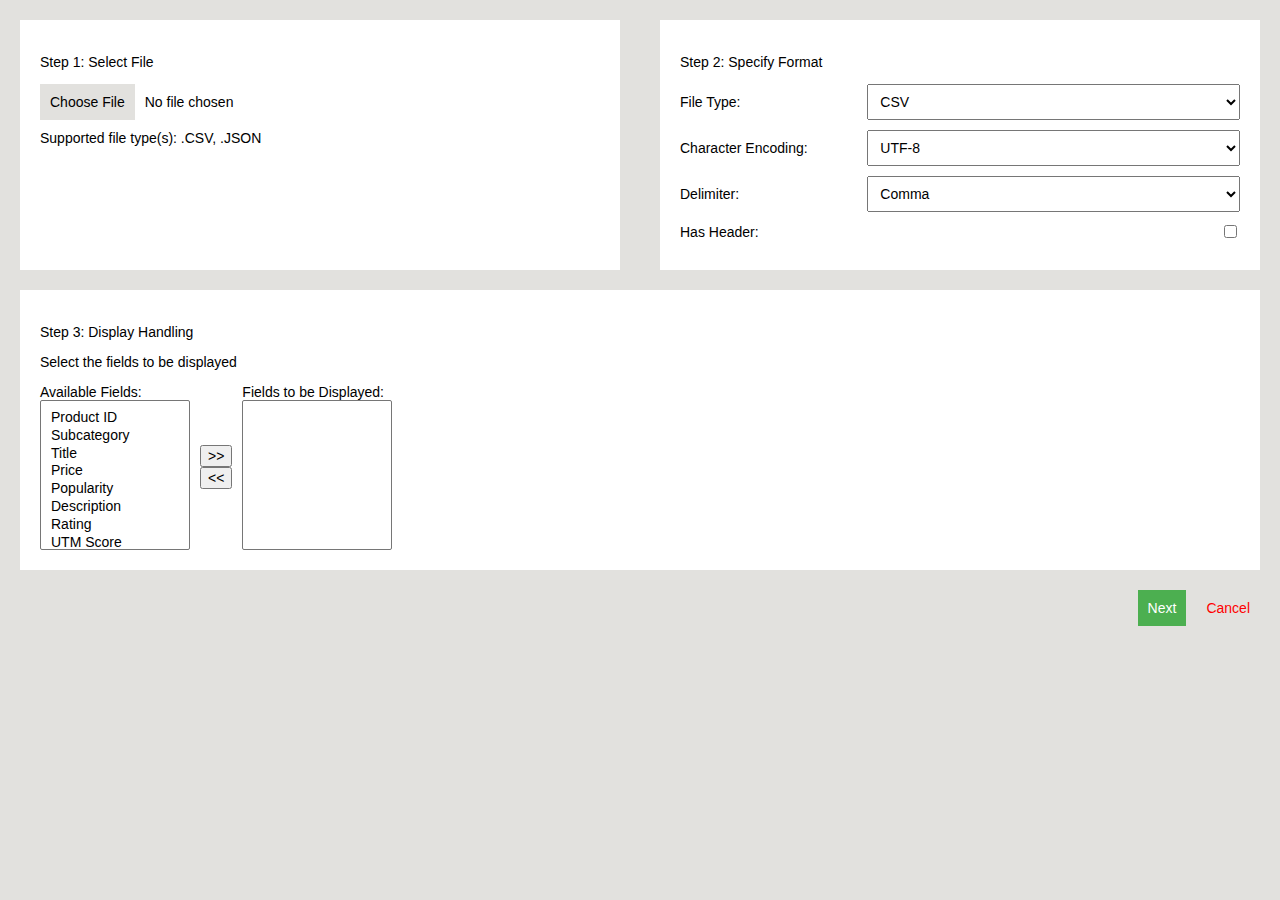
<file: index.html>
<!DOCTYPE html>
<html lang="en">
<head>
    <meta charset="UTF-8">
    <meta name="viewport" content="width=device-width, initial-scale=1.0">
    <link rel="stylesheet" href="styles.css">
    <title>File Upload UI</title>
</head>
<body>
    <div class="page-container">
        <div class="container">
            <p>Step 1: Select File</p>
            <div class="file-input-container">
                <label for="fileInput" id="chooseFileBtn">Choose File</label>
                <input type="file" id="fileInput" accept=".csv, .json" onchange="displayFileName()">
                <div id="fileNameDisplay">No file chosen</div>
            </div>
            <div id="supportedFileTypes">Supported file type(s): .CSV, .JSON</div>
        </div>
        
        <div class="container">
            <p>Step 2: Specify Format</p>
            <div class="form-group">
                <label for="fileType">File Type:</label>
                <select id="fileType">
                    <option value="csv">CSV</option>
                    <option value="json">JSON</option>
                </select>
            </div>

            <div class="form-group">
                <label for="charEncoding">Character Encoding:</label>
                <select id="charEncoding">
                    <option value="utf-8">UTF-8</option>
                </select>
            </div>

            <div class="form-group">
                <label for="delimiter">Delimiter:</label>
                <select id="delimiter">
                    <option value="comma">Comma</option>
                    <option value="fullstop">Full Stop</option>
                </select>
            </div>

            <div class="form-group">
                <label for="hasHeader">Has Header:</label>
                <input type="checkbox" id="hasHeader">
            </div>
        </div>
        <div class="new-container">
            <p>Step 3: Display Handling</p>
            <p>Select the fields to be displayed</p>
            <div class="formgroup select-group side-by-side">
                <div>
                <label for="availableFields">Available Fields:</label>
                <select id="availableFields" multiple>
                    <option value="product_id">Product ID</option>
                    <option value="subcategory">Subcategory</option>
                    <option value="title">Title</option>
                    <option value="price">Price</option>
                    <option value="popularity">Popularity</option>
                    <option value="description">Description</option>
                    <option value="rating">Rating</option>
                    <option value="utm_score">UTM Score</option>
                    <option value="utm_medium">UTM Medium</option>
                </select>
                </div>
            
                <div class="side-by-side">
                    <button onclick="moveFields('availableFields', 'displayedFields')">>></button><br>
                    <button onclick="moveFields('displayedFields', 'availableFields')">&lt;&lt;</button>
                </div>
                <div>
                <label for="displayedFields">Fields to be Displayed:</label>
                <select id="displayedFields" multiple></select>
                </div>
            </div>
            
            
        </div>
    </div>
    <div class="bottom-buttons">
        <button onclick="next()">Next</button>
        <button onclick="cancel()">Cancel</button>
    </div>
    

    <script src="script.js"></script>
</body>
</html>
</file>
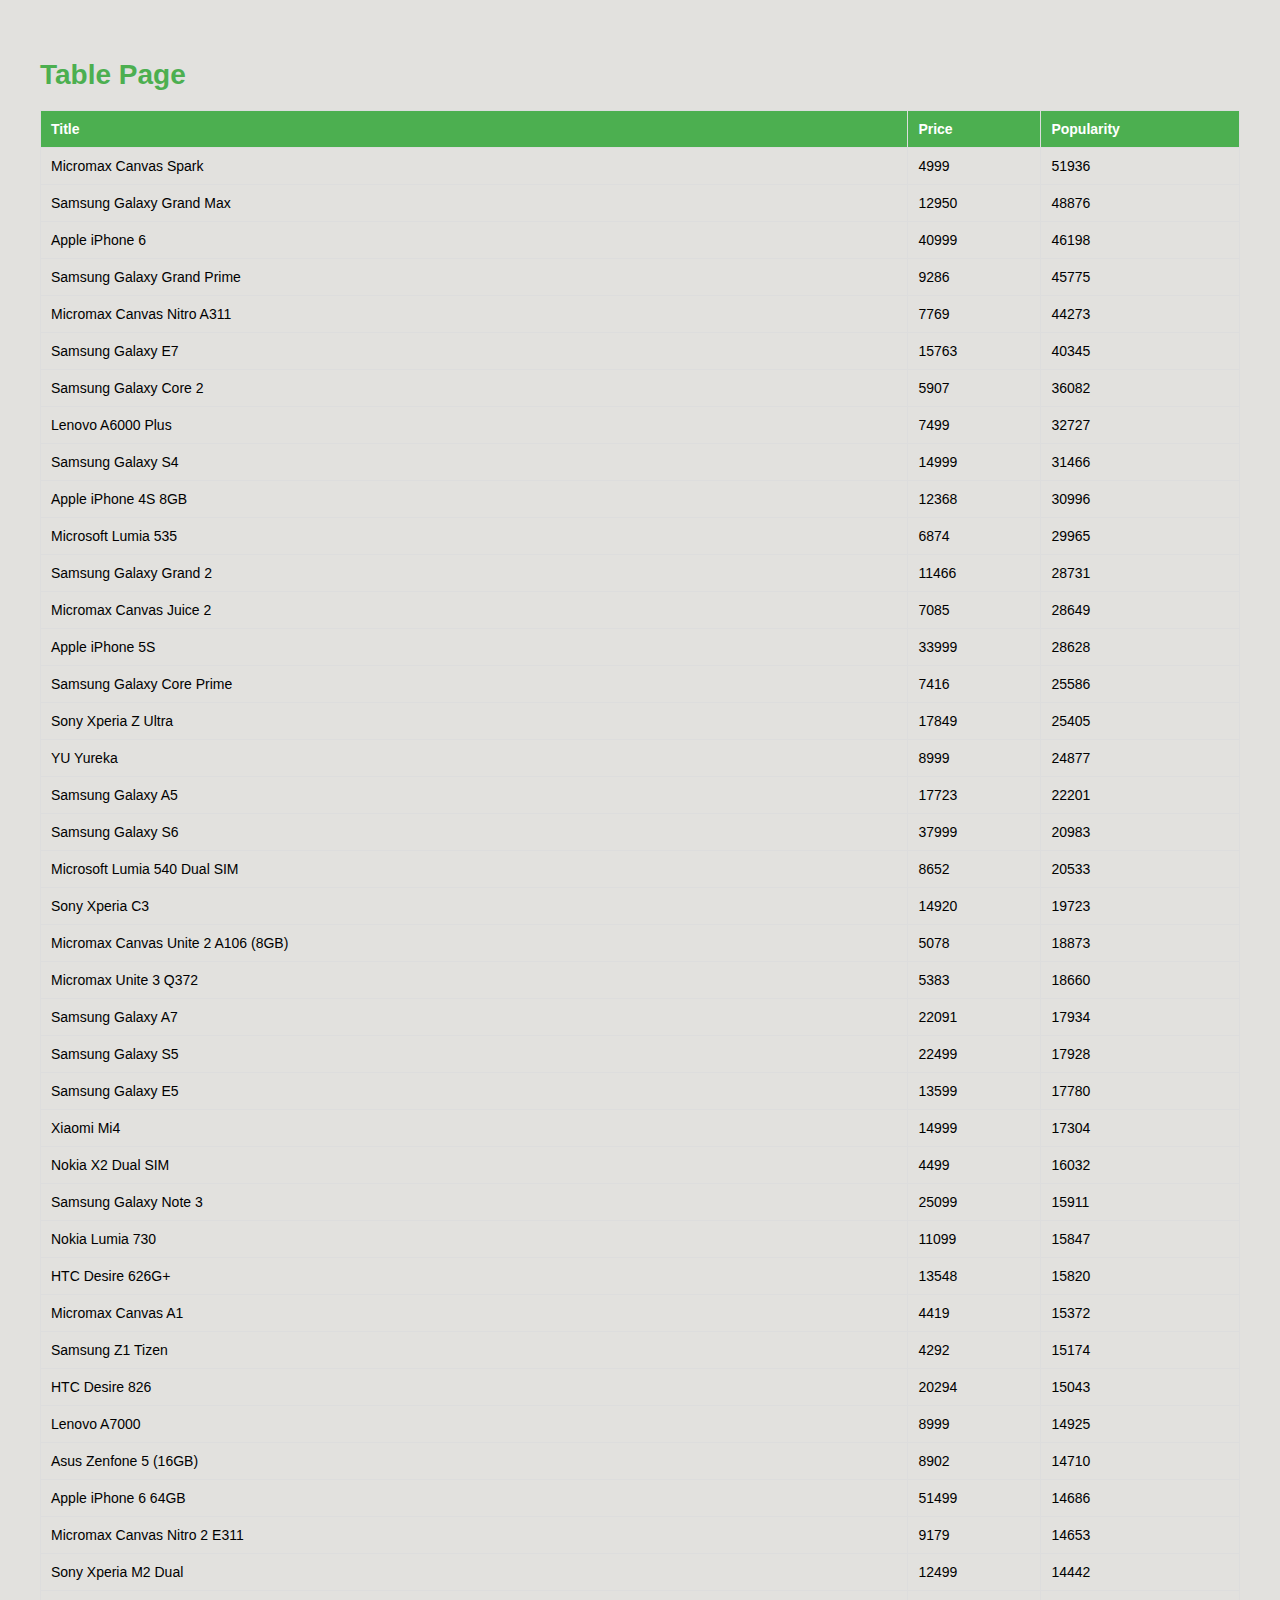
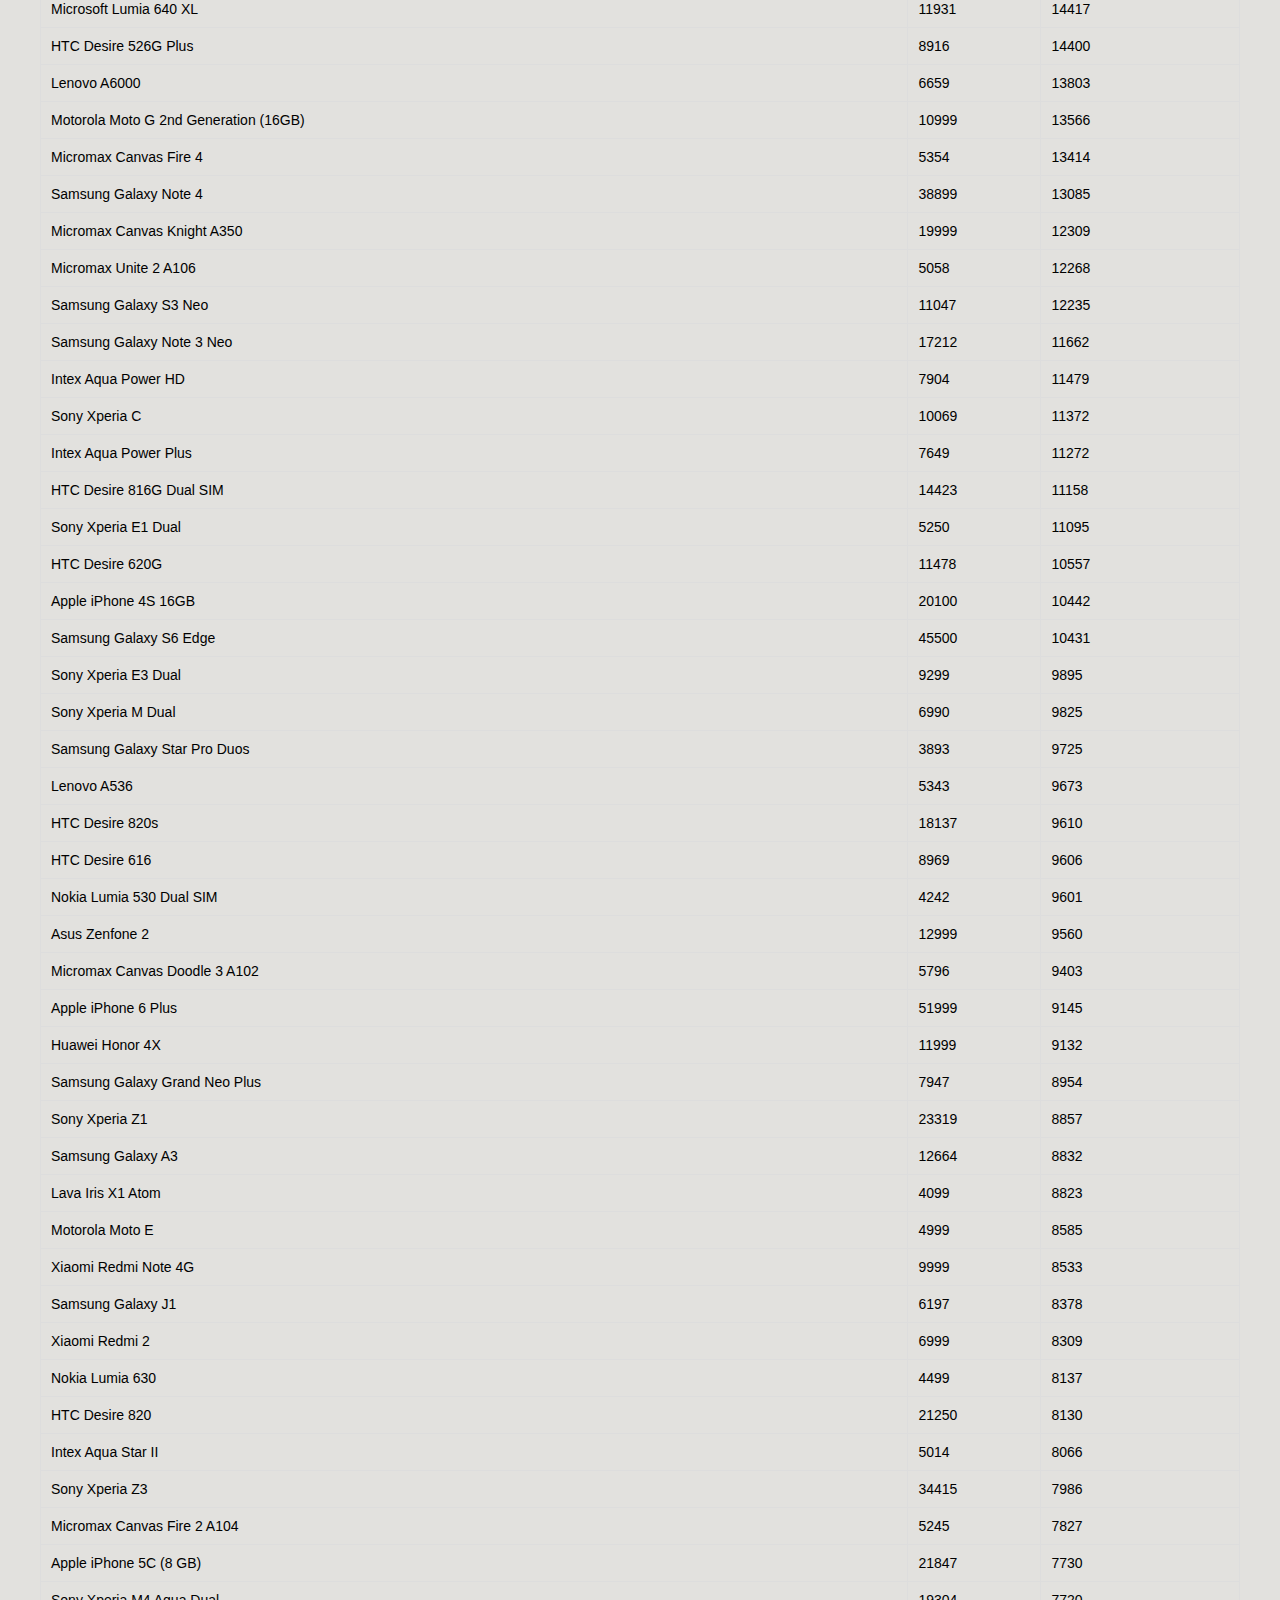
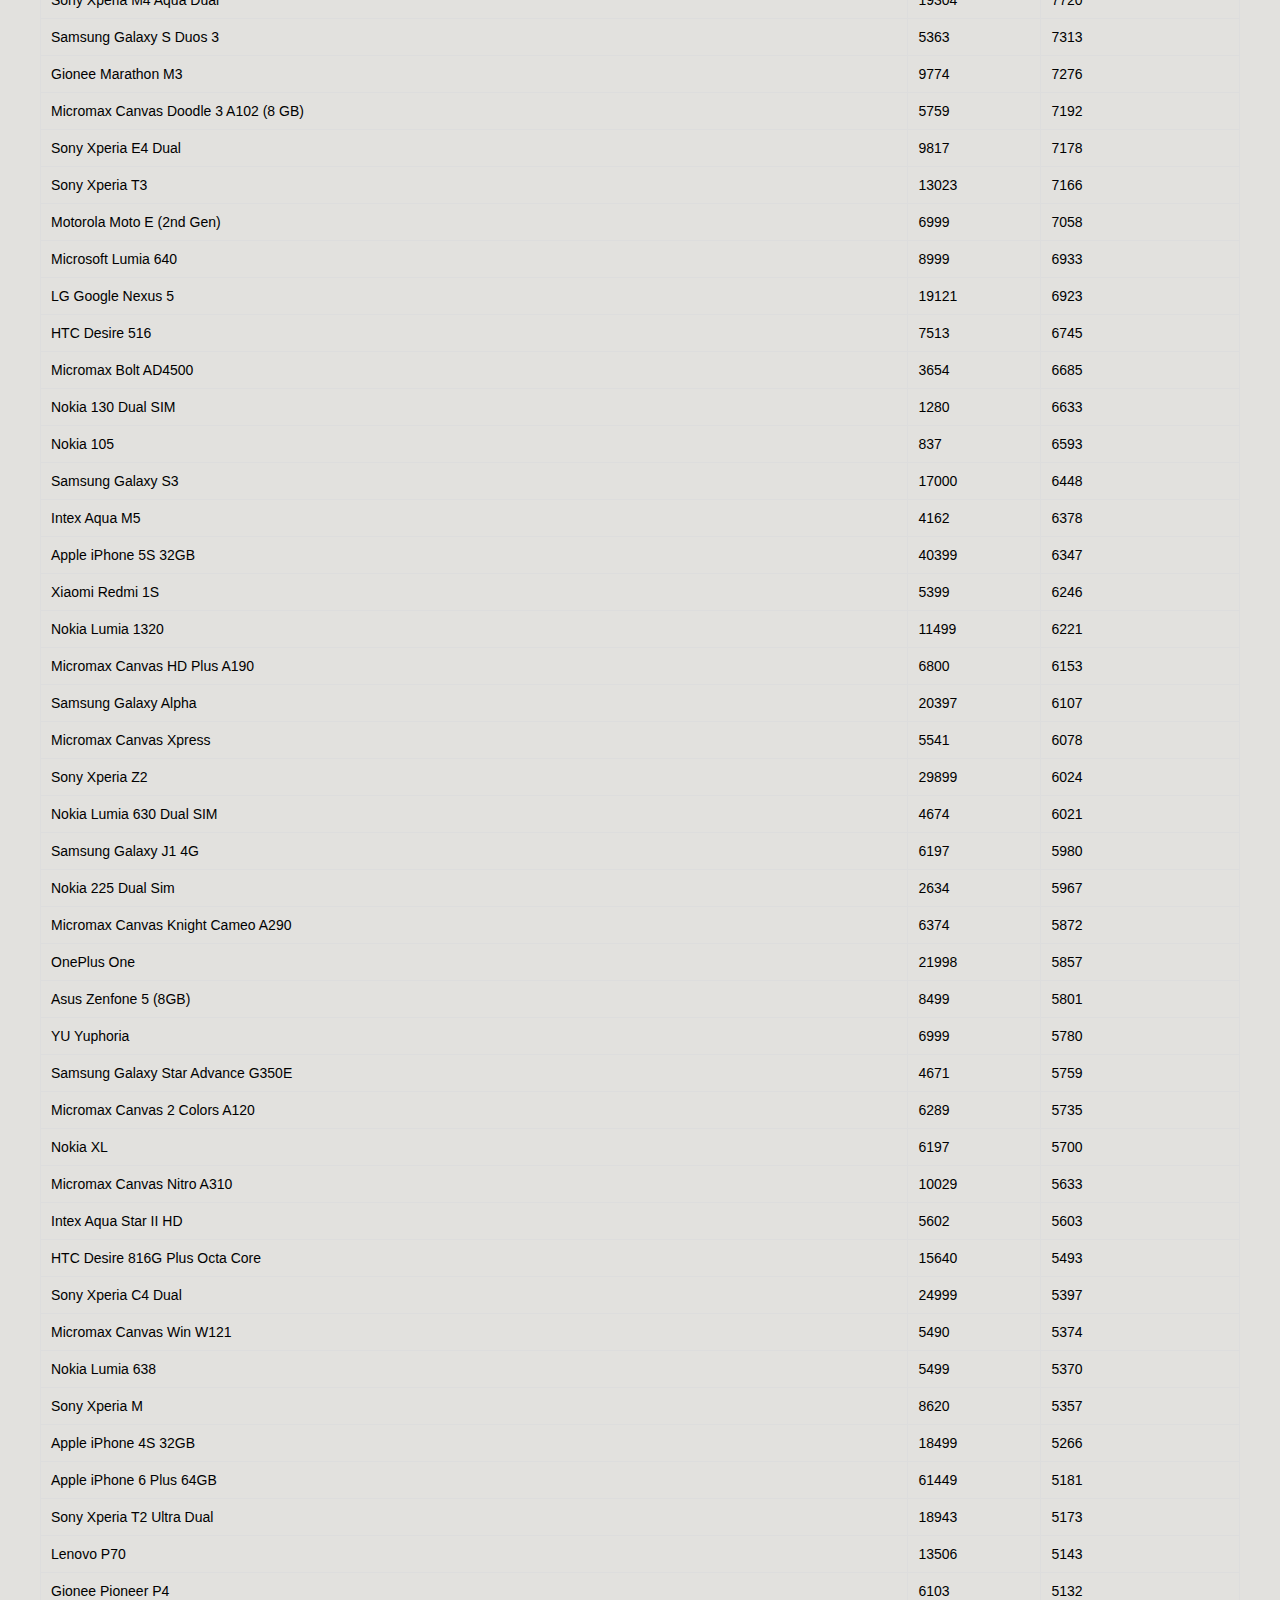
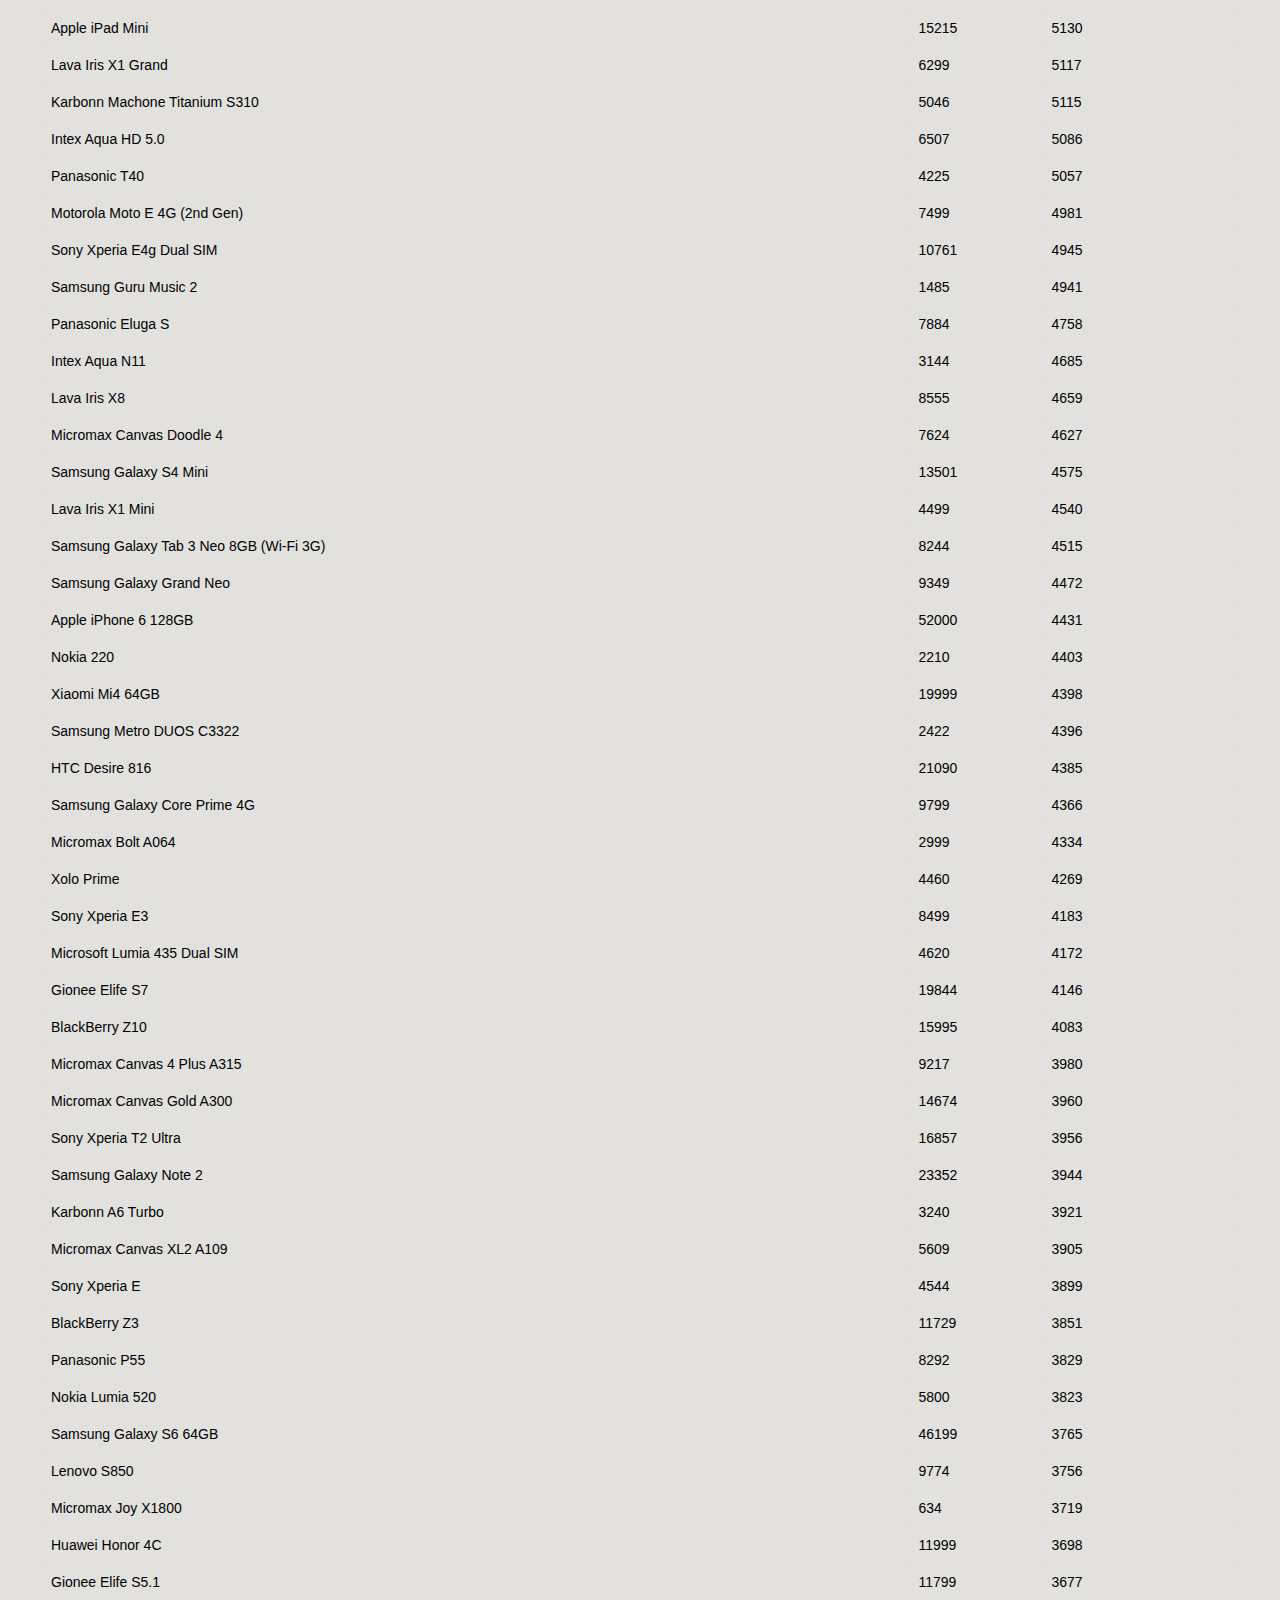
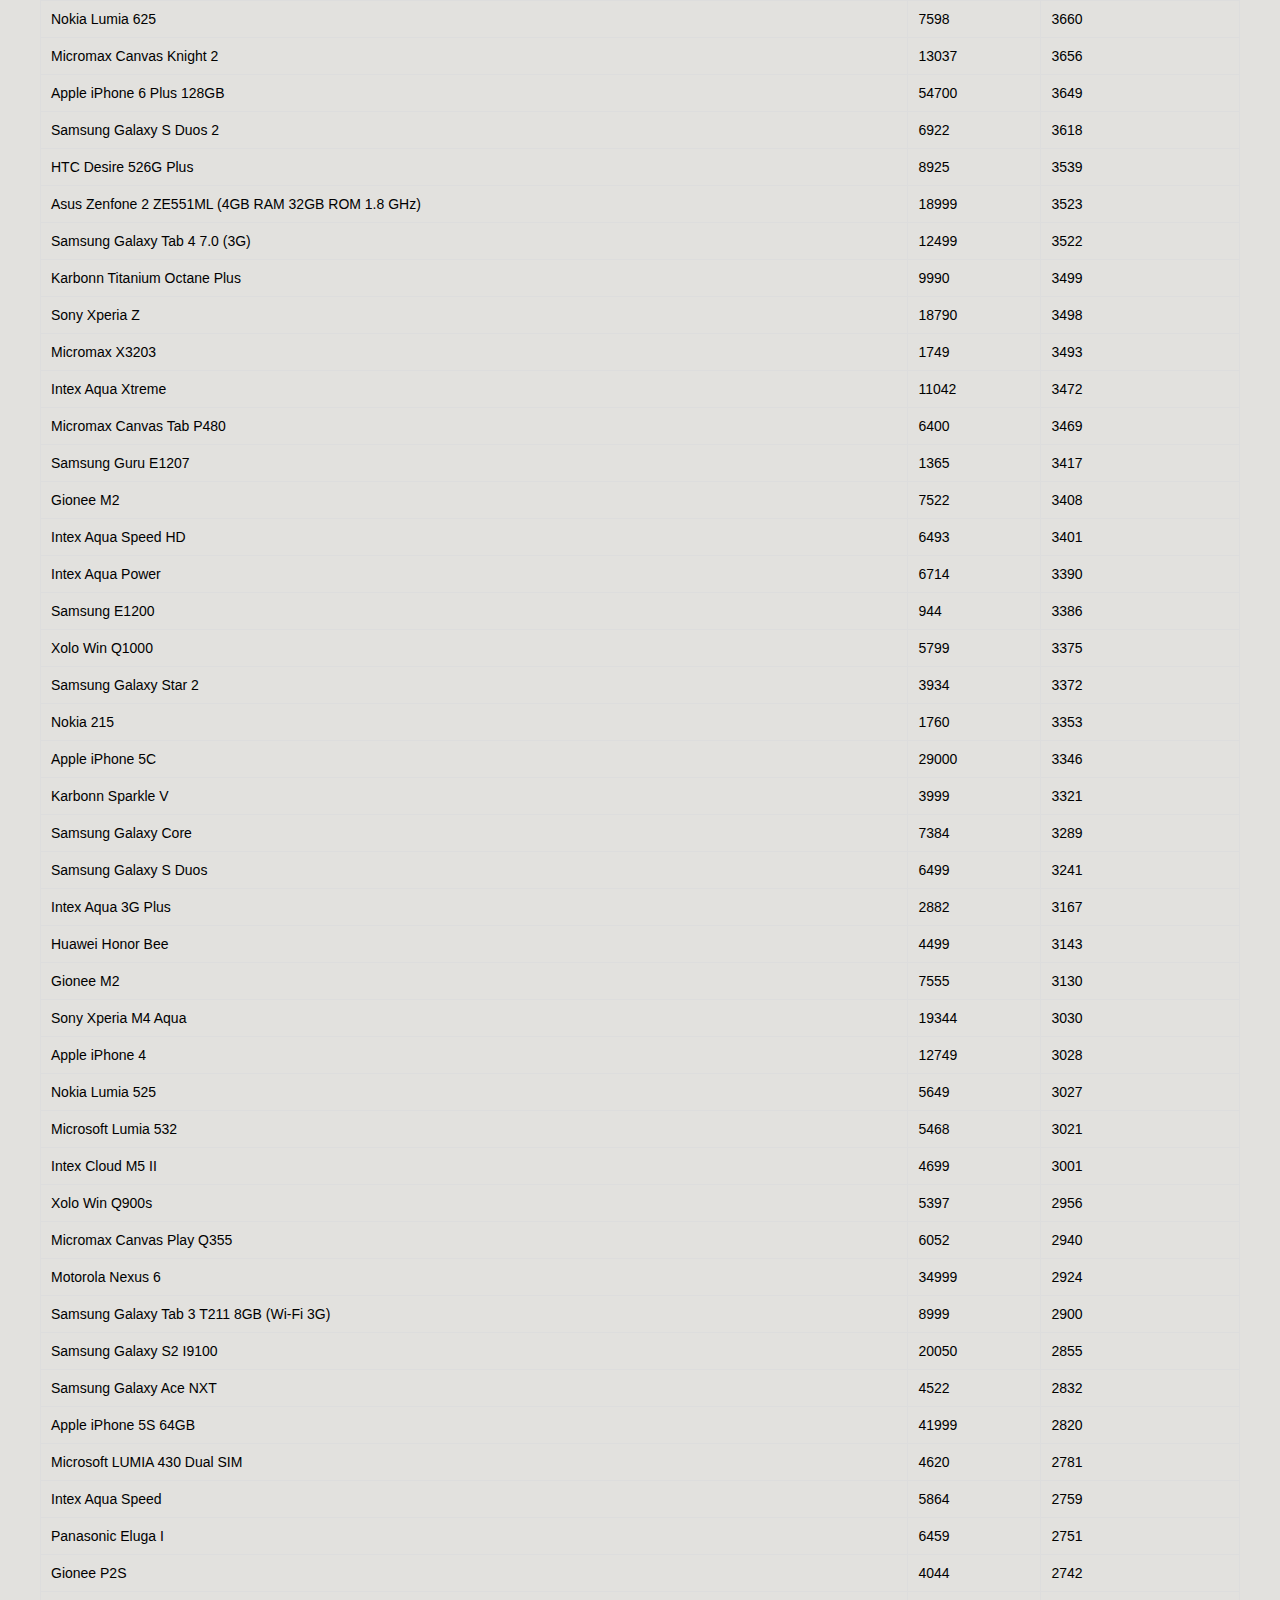
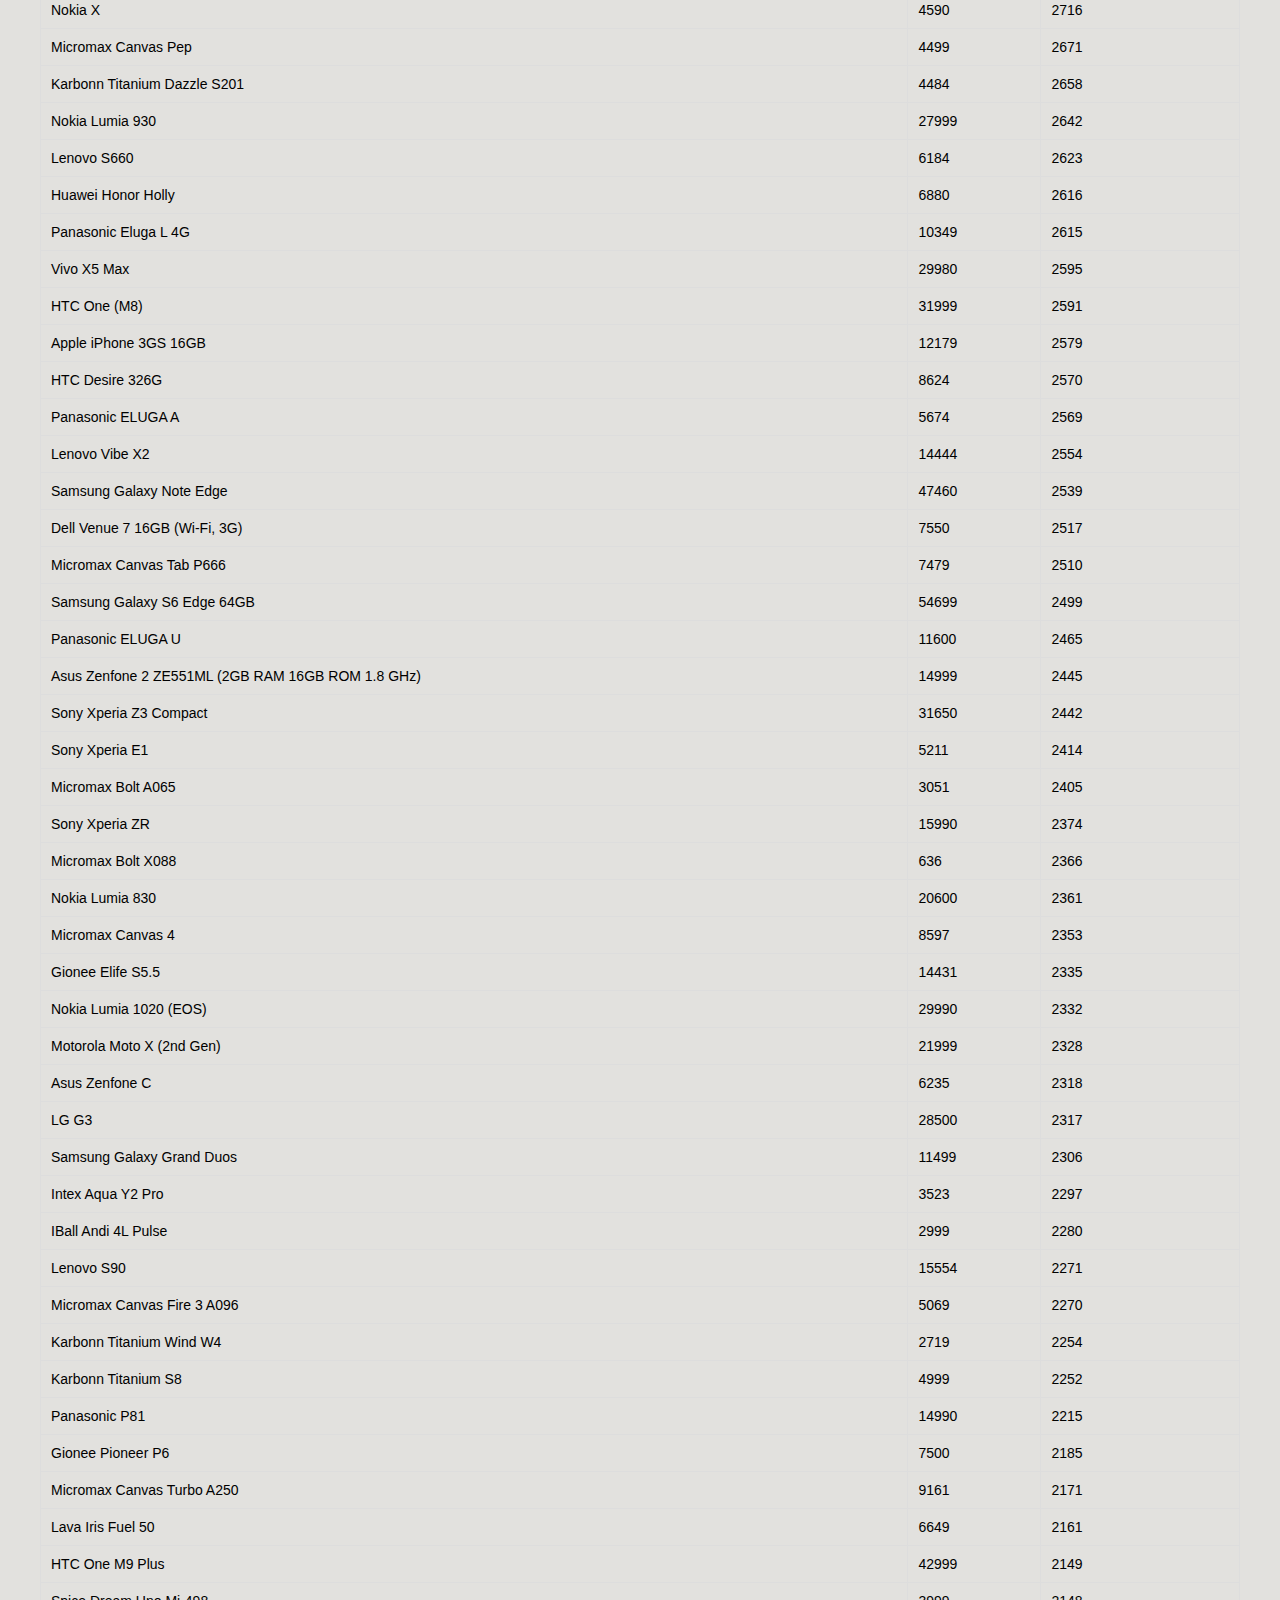
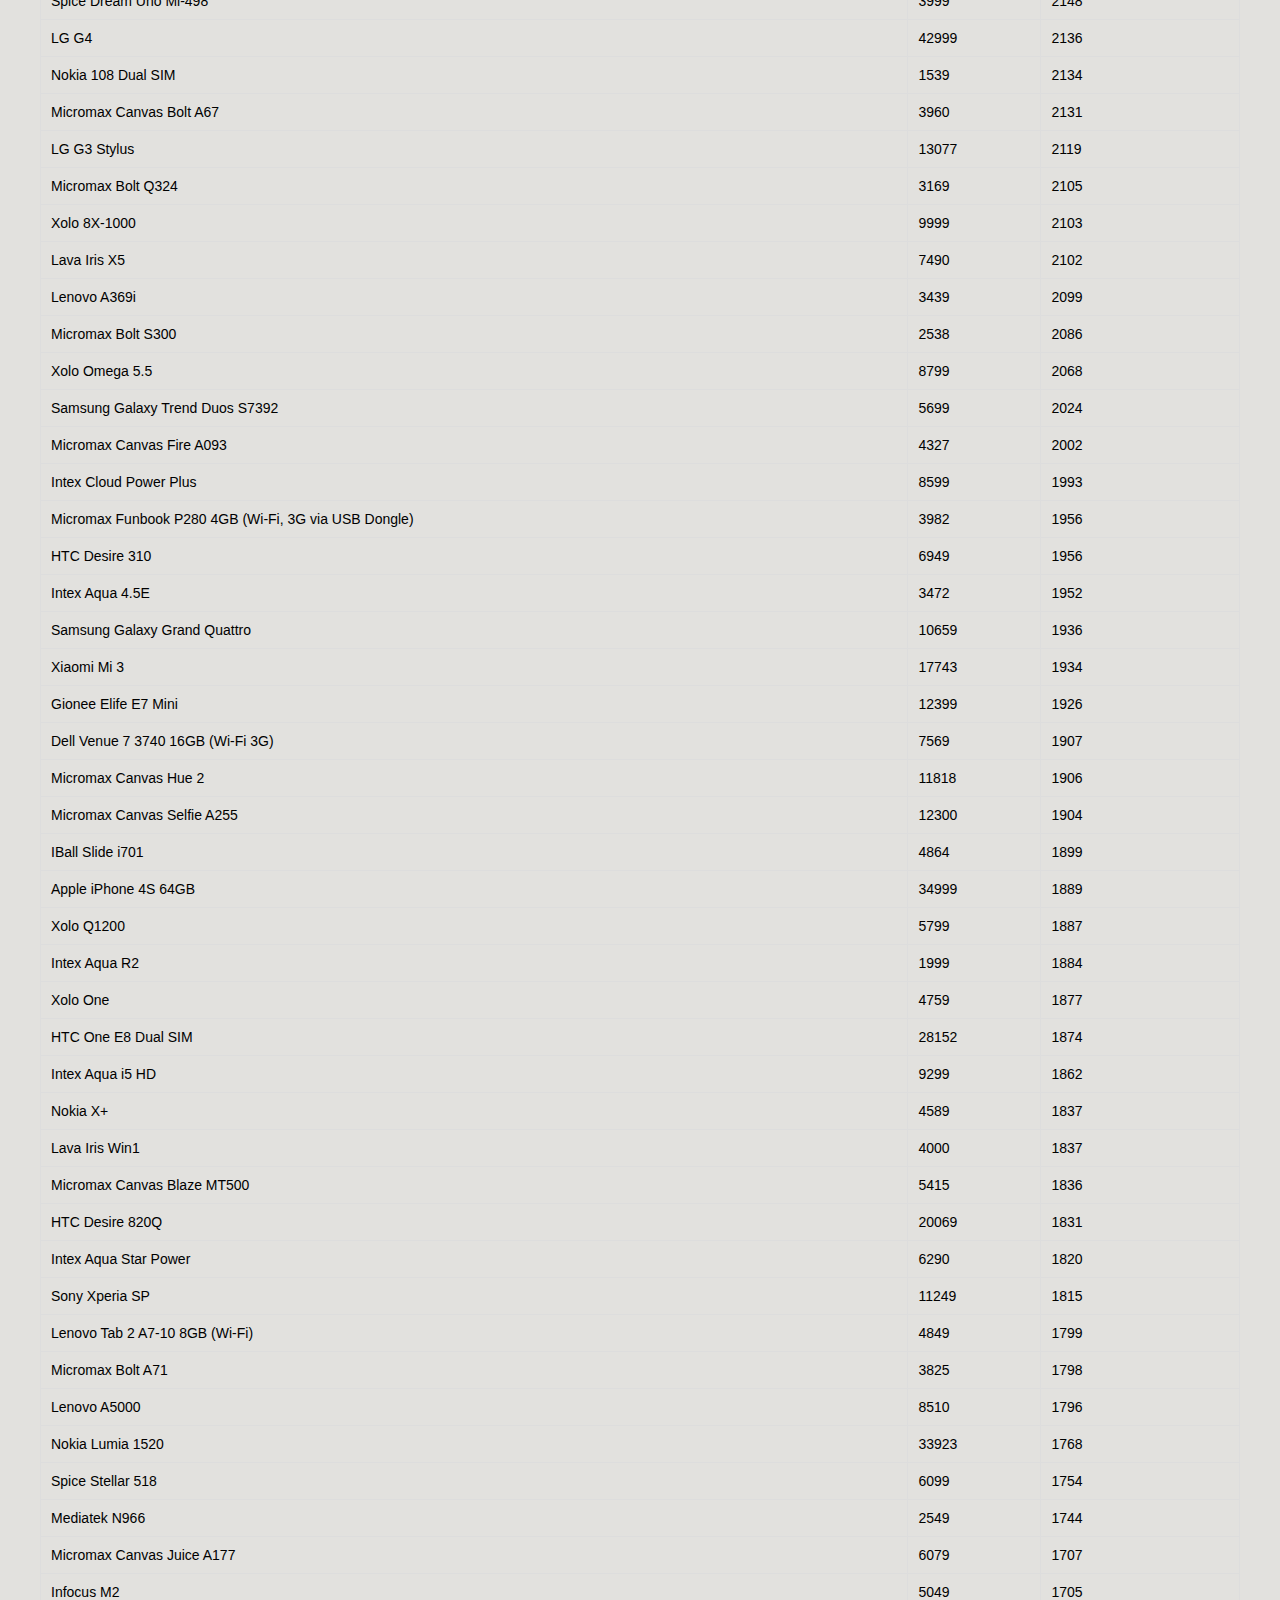
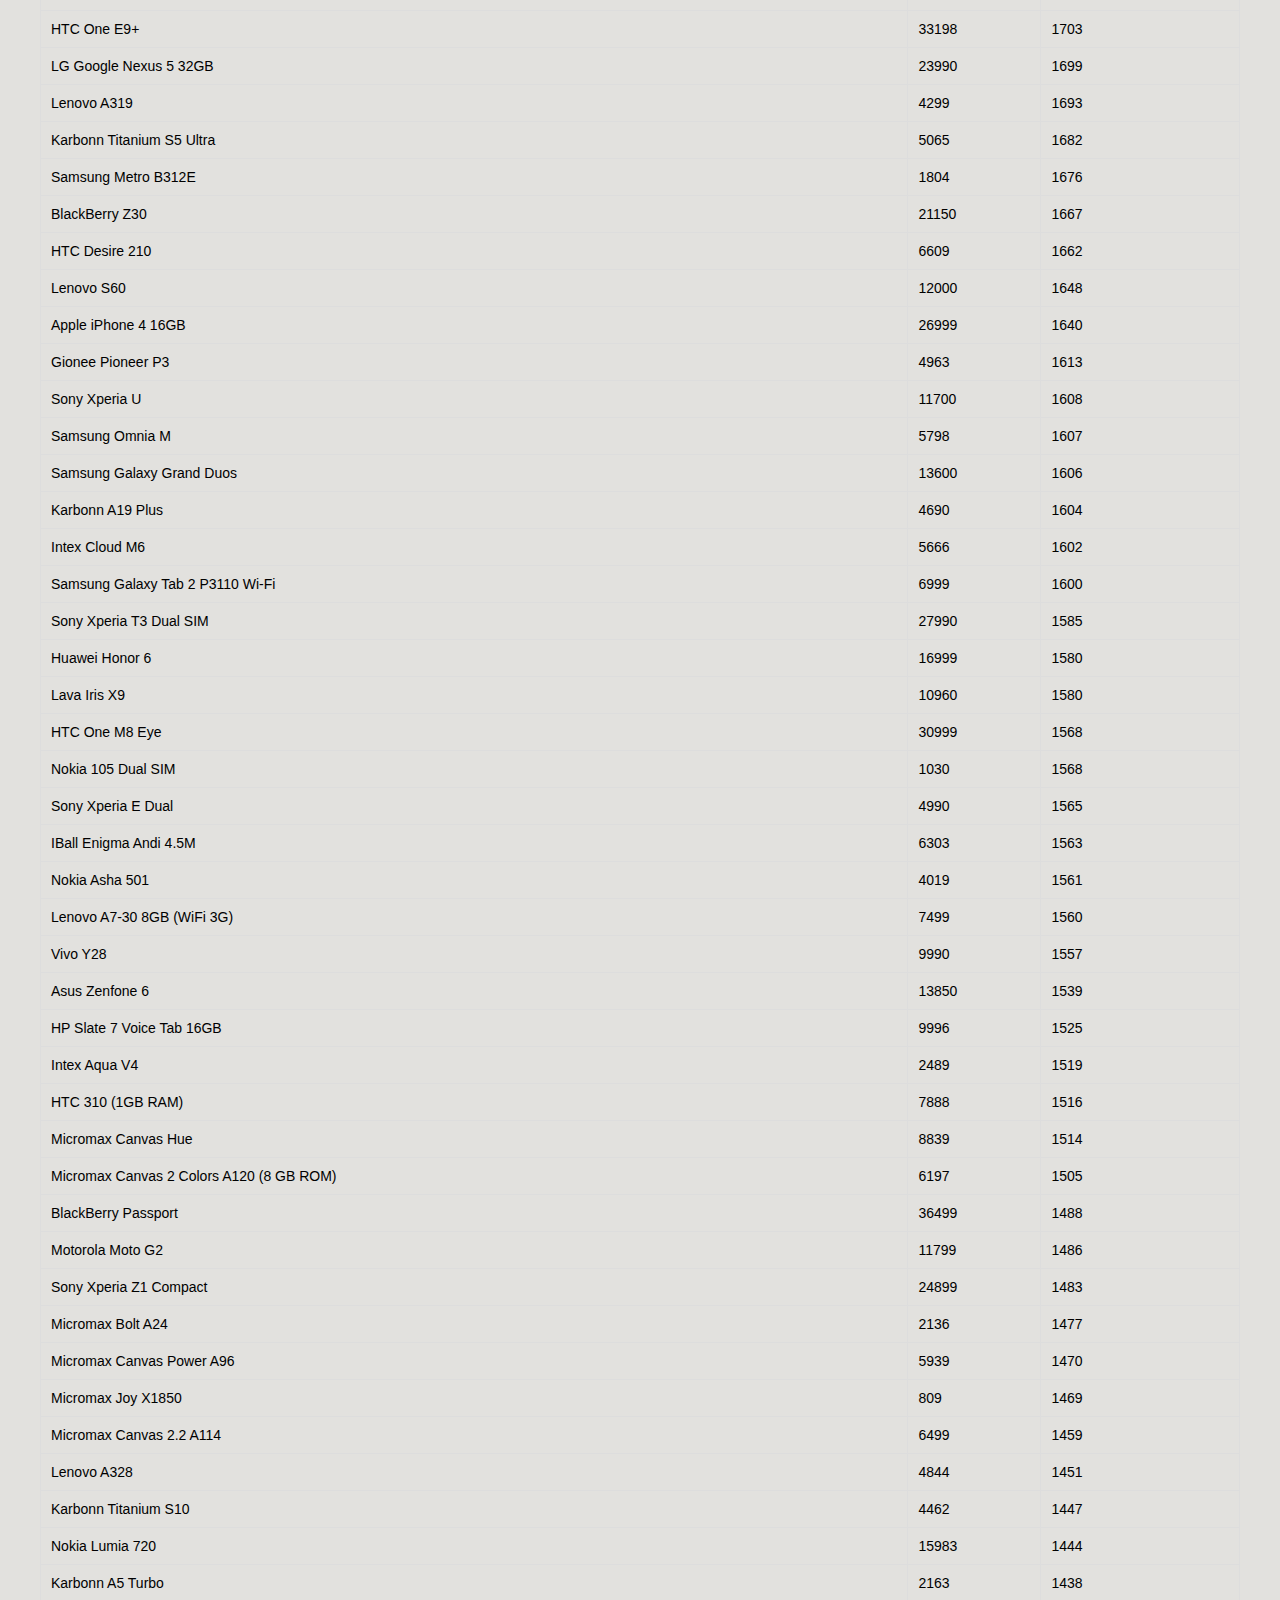
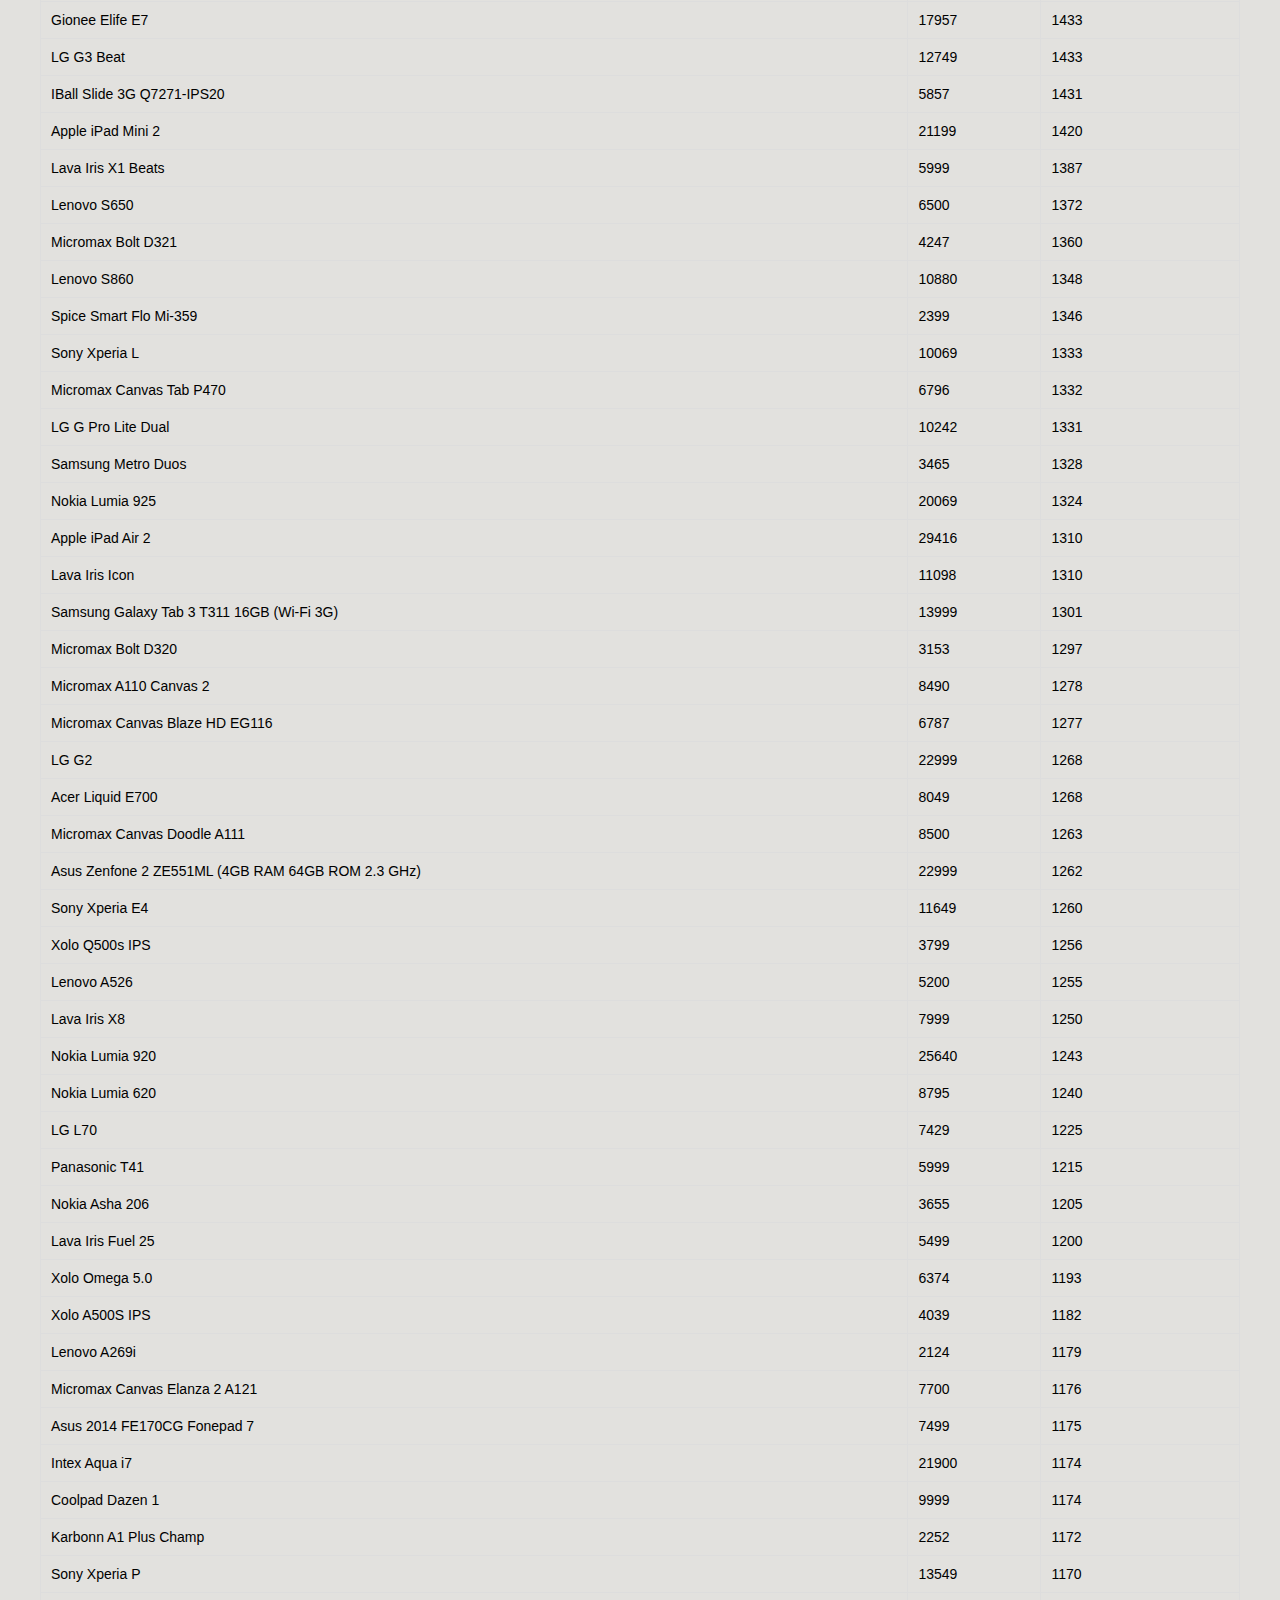
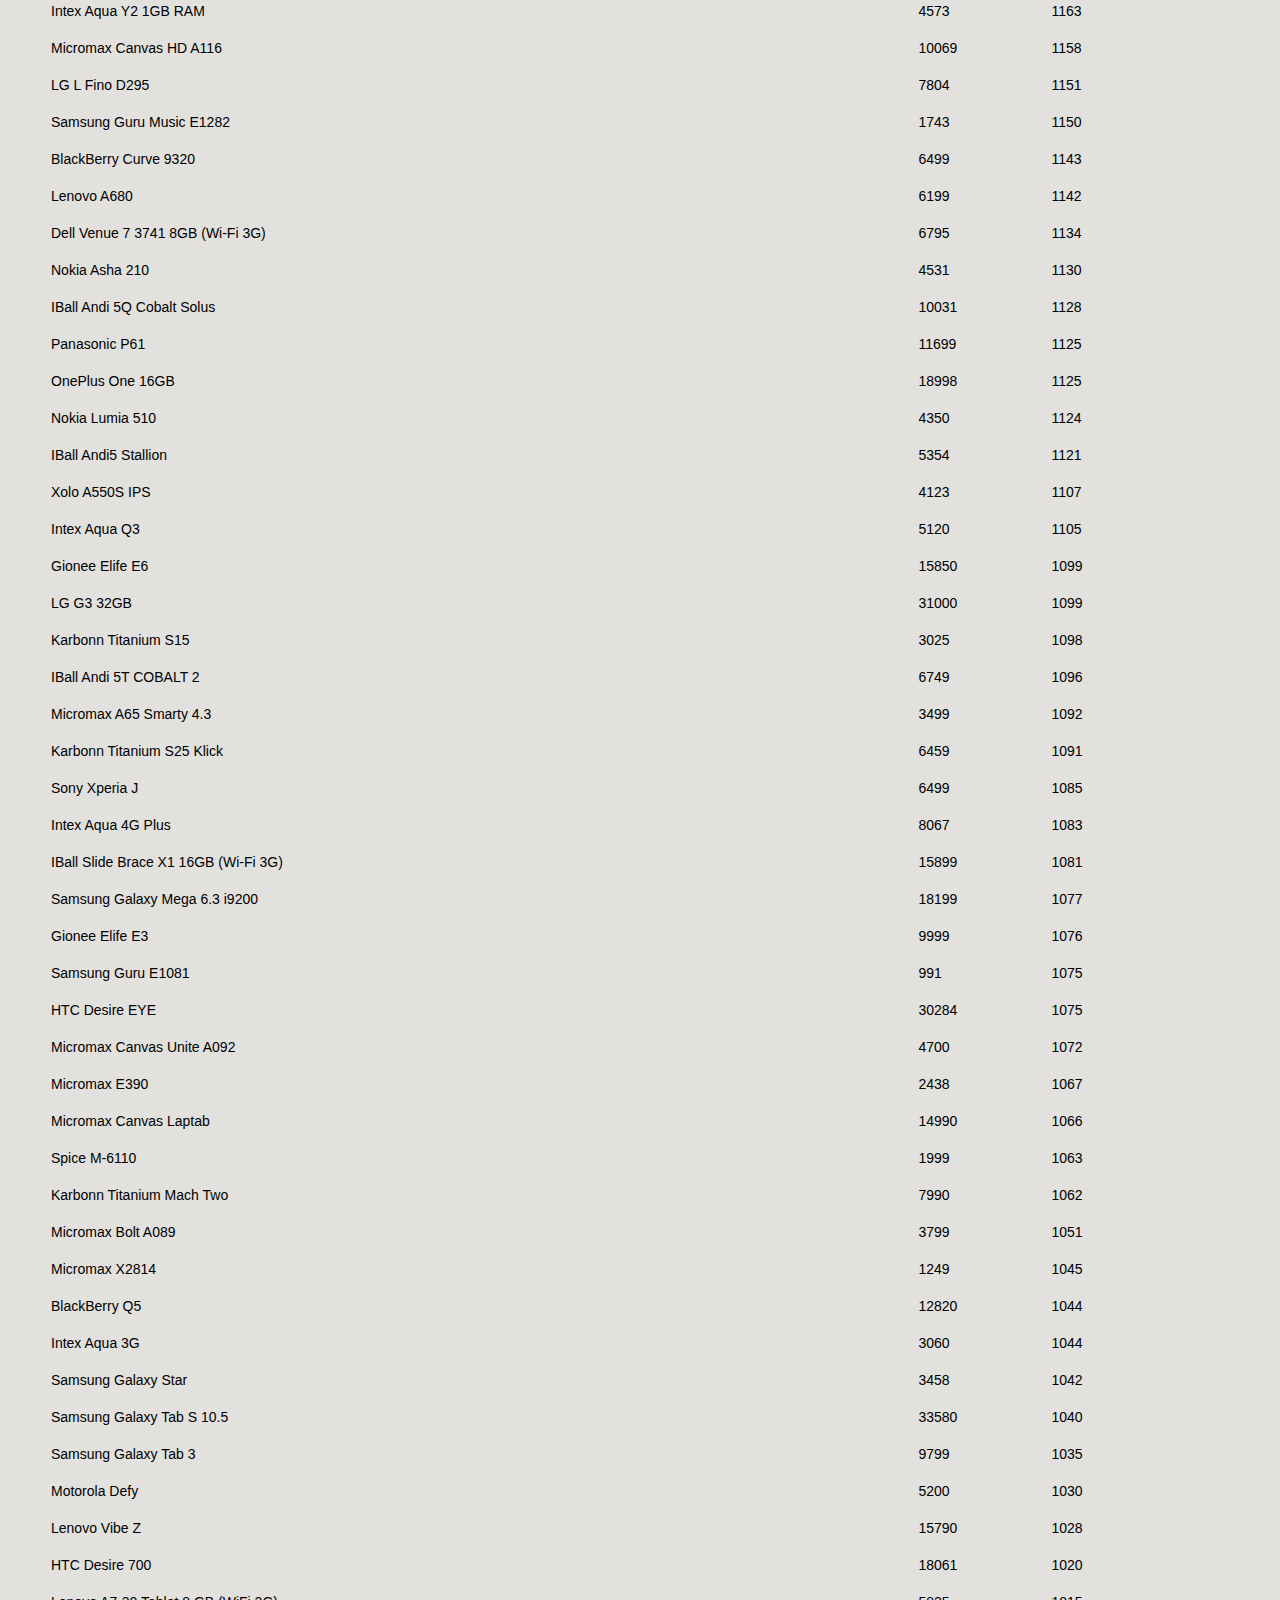
<file: table.html>
<!DOCTYPE html>
<html lang="en">
<head>
    <meta charset="UTF-8">
    <meta name="viewport" content="width=device-width, initial-scale=1.0">
    <link rel="stylesheet" href="styles.css">
    <title>Table Page</title>
    <style>
        body {
            font-family: Arial, sans-serif;
            margin: 20px;
        }

        h1 {
            color: #4CAF50;
        }

        table {
            border-collapse: collapse;
            width: 100%;
        }

        th, td {
            border: 1px solid #ddd;
            padding: 10px;
            text-align: left;
        }

        th {
            background-color: #4CAF50;
            color: white;
        }
    </style>
</head>
<body>
    <h1>Table Page</h1>

    <!-- Example Table -->
    <table id="productTable">
        <thead>
            <tr>
                <th>Title</th>
                <th>Price</th>
                <th>Popularity</th>
            </tr>
        </thead>
        <tbody>
            <!-- Table content will be dynamically populated here using JavaScript -->
        </tbody>
    </table>

    <script src="script.js"></script>
    <script>
        // Fetch JSON data and populate the table
        fetch('assignment.json') // Adjust the path if needed
            .then(response => response.json())
            .then(data => {
                const tableBody = document.querySelector('#productTable tbody');

                // Convert the object into an array of objects
                const dataArray = Object.entries(data.products).map(([key, value]) => ({ ...value, id: key }));

                // Sort data based on descending popularity
                dataArray.sort((a, b) => b.popularity - a.popularity);

                // Populate the table rows
                dataArray.forEach(item => {
                    const row = document.createElement('tr');
                    row.innerHTML = `<td>${item.title}</td><td>${item.price}</td><td>${item.popularity}</td>`;
                    tableBody.appendChild(row);
                });
            })
            .catch(error => console.error('Error fetching JSON:', error));
    </script>
</body>
</html>
</file>
<file: styles.css>
body {
    font-family: Arial, sans-serif;
    margin: 0;
    padding: 20px;
    background-color: #e2e1de; /* Light brown background color */
}

.page-container {
    display: flex;
    flex-wrap: wrap; /* Allows flex items to wrap to the next line if there's not enough space */
    justify-content: space-between;
}

.container {
    width: 600px; /* Adjusted width */
    height: 250px; /* Increased height */
    background-color: white; /* White container background color */
    padding: 20px;
    box-sizing: border-box; /* Include padding and border in the total width/height */
    margin-bottom: 20px; /* Add margin between containers */
}

body, label, select, input, button, p, div {
    font-size: 14px; /* Set to your default font size */
}

.file-input-container {
    display: flex;
    align-items: center;
    margin-bottom: 10px;
}

#fileInput {
    display: none;
}

#chooseFileBtn {
    padding: 10px;
    background-color: #e2e1de;
    color: black;
    cursor: pointer;
}

#fileNameDisplay {
    margin-left: 10px;
}

#supportedFileTypes {
    margin-top: 10px;
}

.form-group {
    margin-bottom: 10px;
    align-items: start;
}

label {
    font-size: 14px;
    display: block;
}

select, input {
    padding: 8px;
    font-size: 14px;
}

/* Additional Styles */
.form-group {
    display: flex;
    align-items: center;
}

.form-group label {
    flex: 1;
}

.form-group select {
    flex: 2;
    margin-left: 10px; /* Add spacing between label and select */
}

/* New Container Styles */
.new-container {
    width: 100%; /* Adjusted width to fill the space, accounting for padding and margin */
    background-color: white; /* White container background color */
    padding: 20px;
    box-sizing: border-box; /* Include padding and border in the total width/height */
}

/* Update CSS to match the HTML class names */
.formgroup {
    display: flex;
    align-items: center;
}

.formgroup label {
    flex: 1;
}

/* Update CSS to adjust the height of the dropdown */
.formgroup select {
    width: 150px;
    height: 150px; /* Adjust the height as needed */
    overflow-y: hidden; /* Hide the vertical scrollbar */
}


.formgroup.select-group {
    display: flex;
}

.formgroup.side-by-side {
    display: flex;
    align-items: center;
}

.formgroup.side-by-side button {
    margin: 0 10px; /* Add margin around buttons for spacing */
}

.formgroup.side-by-side label,
.formgroup.side-by-side select {
    width: 150px;
}

.formgroup.side-by-side select:first-child {
    margin-right: 10px;
}

/* New Styles for Bottom Buttons */
.bottom-buttons {
    display: flex;
    justify-content: flex-end; /* Align buttons to the right */
    margin-top: 20px; /* Add margin to separate from the Step 3 container */
}

.bottom-buttons button {
    margin-left: 10px; /* Add margin between buttons for spacing */
    padding: 10px;
    background-color: #4CAF50;
    color: white;
    cursor: pointer;
    border: none;

}
.bottom-buttons button:nth-child(2) {
    background-color: #e2e1de; /* Set to the same color as body background */
    color: red; /* Set font color to red */
}
</file>
